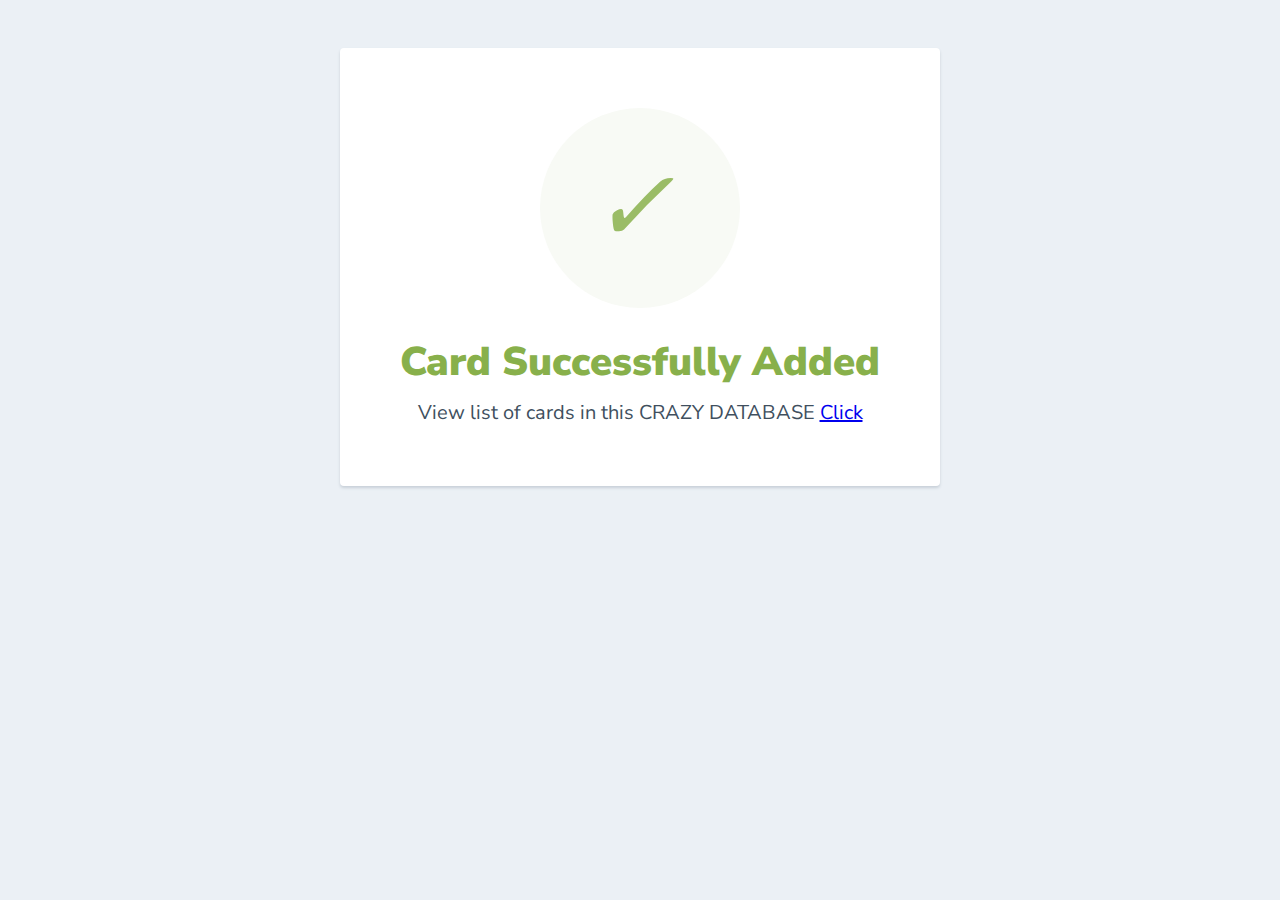
<file: src/main/resources/templates/success.html>
<!DOCTYPE html>
<html>
<head>
	<link href="https://fonts.googleapis.com/css?family=Nunito+Sans:400,400i,700,900&display=swap" rel="stylesheet">
</head>
<style>
	body {
		text-align: center;
		padding: 40px 0;
		background: #EBF0F5;
	}
	h1 {
		color: #88B04B;
		font-family: "Nunito Sans", "Helvetica Neue", sans-serif;
		font-weight: 900;
		font-size: 40px;
		margin-bottom: 10px;
	}
	p {
		color: #404F5E;
		font-family: "Nunito Sans", "Helvetica Neue", sans-serif;
		font-size:20px;
		margin: 0;
	}
	i {
		color: #9ABC66;
		font-size: 100px;
		line-height: 200px;
		margin-left:-15px;
	}
	.card {
		background: white;
		padding: 60px;
		border-radius: 4px;
		box-shadow: 0 2px 3px #C8D0D8;
		display: inline-block;
		margin: 0 auto;
	}
</style>
<body>
<div class="card">
	<div style="border-radius:200px; height:200px; width:200px; background: #F8FAF5; margin:0 auto;">
		<i class="checkmark">✓</i>
	</div>
	<h1>Card Successfully Added</h1>
	<p>View list of cards in this CRAZY DATABASE <a href="/cards">Click</a></p>
</div>
</body>
</html>
</file>
